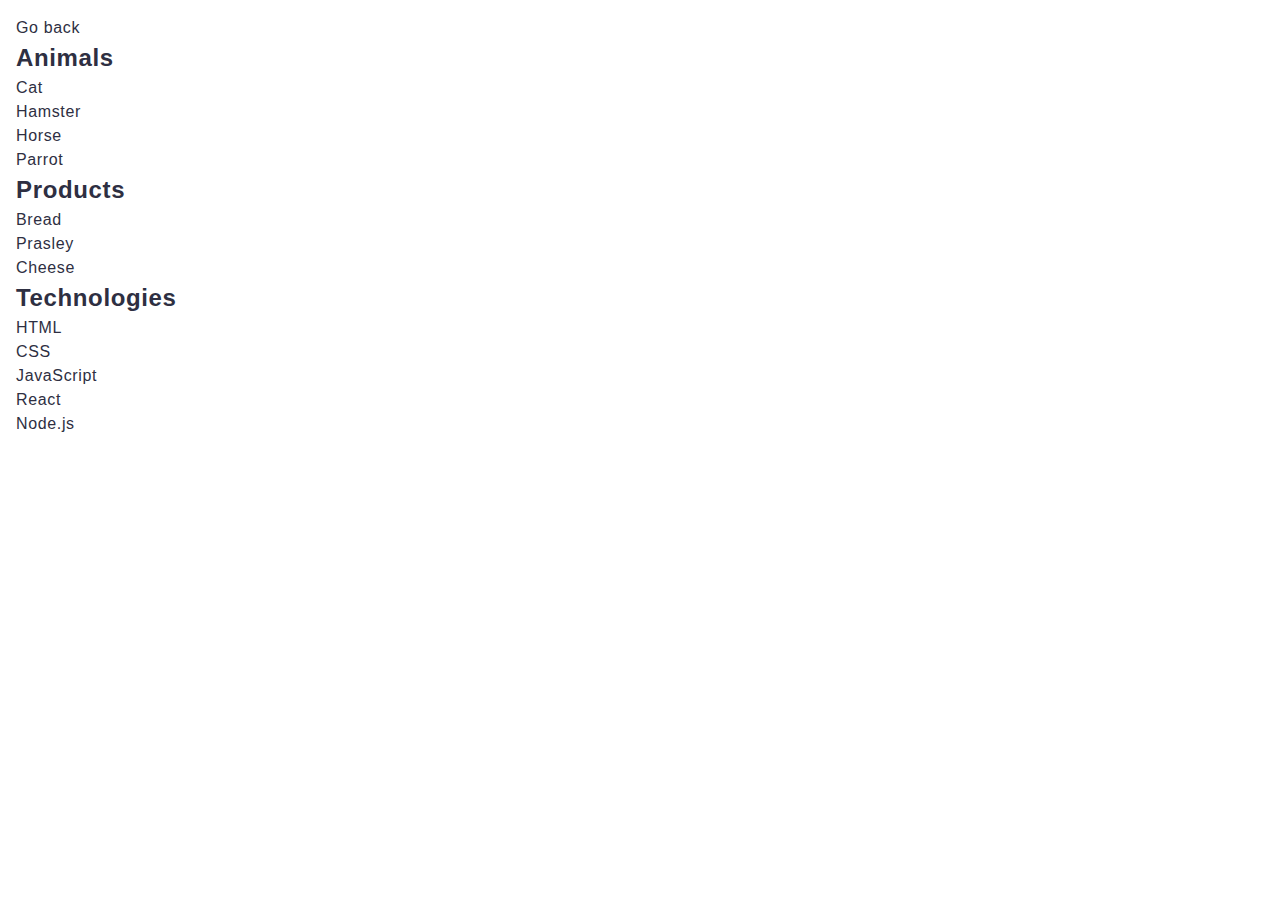
<file: task-1.html>
<!DOCTYPE html>
<html lang="en">
  <head>
    <meta charset="UTF-8" />
    <meta http-equiv="X-UA-Compatible" content="IE=edge" />
    <meta name="viewport" content="width=device-width, initial-scale=1.0" />
    <title>Task 1</title>
    <link rel="stylesheet" href="./css/common.css" />
  </head>
  <body>
    <p><a href="./index.html">Go back</a></p>

    <ul id="categories">
      <li class="item">
        <h2>Animals</h2>

        <ul>
          <li>Cat</li>
          <li>Hamster</li>
          <li>Horse</li>
          <li>Parrot</li>
        </ul>
      </li>
      <li class="item">
        <h2>Products</h2>

        <ul>
          <li>Bread</li>
          <li>Prasley</li>
          <li>Cheese</li>
        </ul>
      </li>
      <li class="item">
        <h2>Technologies</h2>

        <ul>
          <li>HTML</li>
          <li>CSS</li>
          <li>JavaScript</li>
          <li>React</li>
          <li>Node.js</li>
        </ul>
      </li>
    </ul>

    <script src="./js/task-1.js" type="module"></script>
  </body>
</html>
</file>
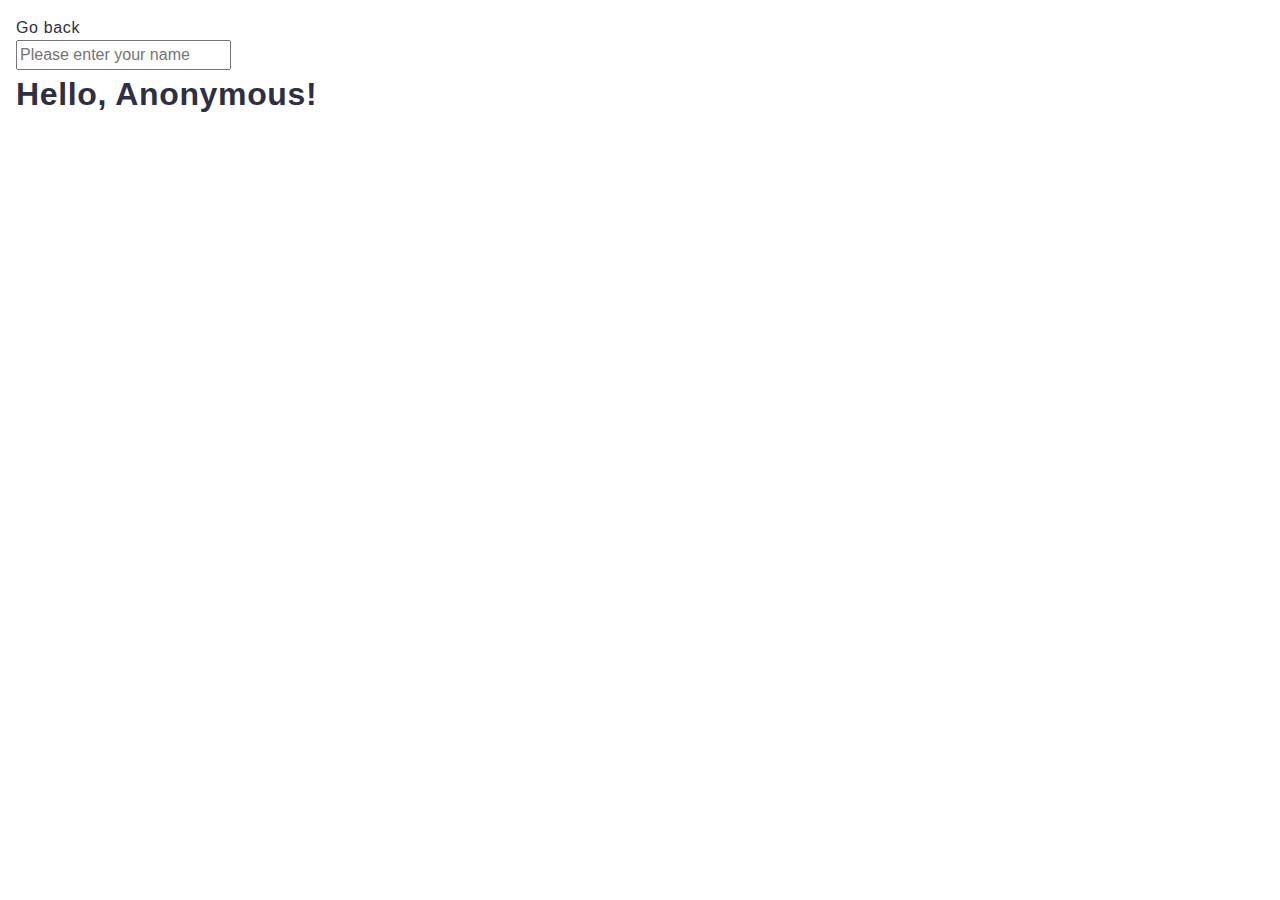
<file: task-3.html>
<!DOCTYPE html>
<html lang="en">
  <head>
    <meta charset="UTF-8" />
    <meta http-equiv="X-UA-Compatible" content="IE=edge" />
    <meta name="viewport" content="width=device-width, initial-scale=1.0" />
    <title>Task 3</title>
    <link rel="stylesheet" href="./css/common.css" />
  </head>
  <body>
    <p><a href="./index.html">Go back</a></p>

    <input type="text" id="name-input" placeholder="Please enter your name" />
    <h1>Hello, <span id="name-output">Anonymous</span>!</h1>

    <script src="./js/task-3.js" type="module"></script>
  </body>
</html>
</file>
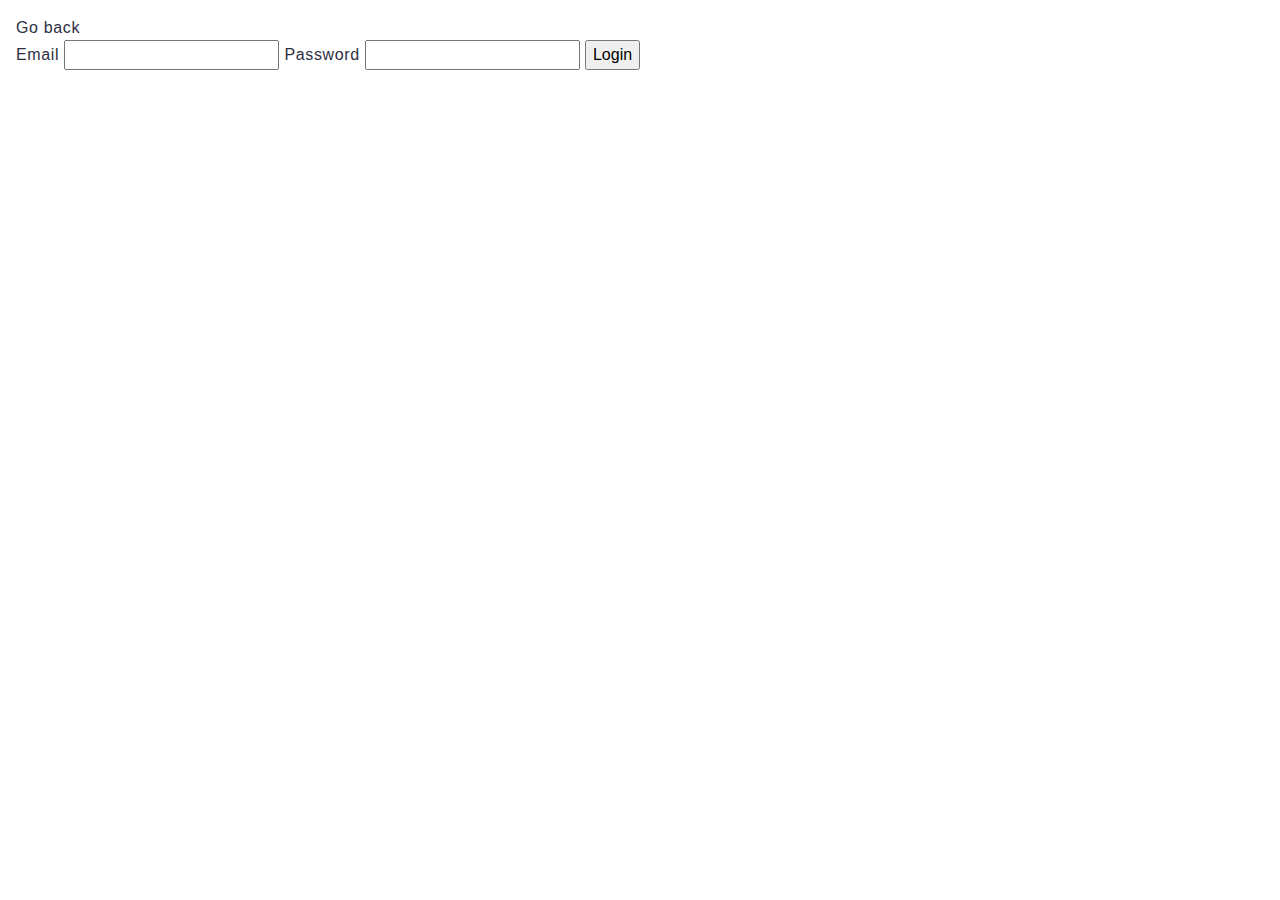
<file: task-4.html>
<!DOCTYPE html>
<html lang="en">
  <head>
    <meta charset="UTF-8" />
    <meta http-equiv="X-UA-Compatible" content="IE=edge" />
    <meta name="viewport" content="width=device-width, initial-scale=1.0" />
    <title>Task 4</title>
    <link rel="stylesheet" href="./css/common.css" />
  </head>
  <body>
    <p><a href="./index.html">Go back</a></p>

    <form class="login-form">
      <label>
        Email
        <input type="email" name="email" />
      </label>
      <label>
        Password
        <input type="password" name="password" />
      </label>
      <button type="submit">Login</button>
    </form>

    <script src="./js/task-4.js" type="module"></script>
  </body>
</html>
</file>
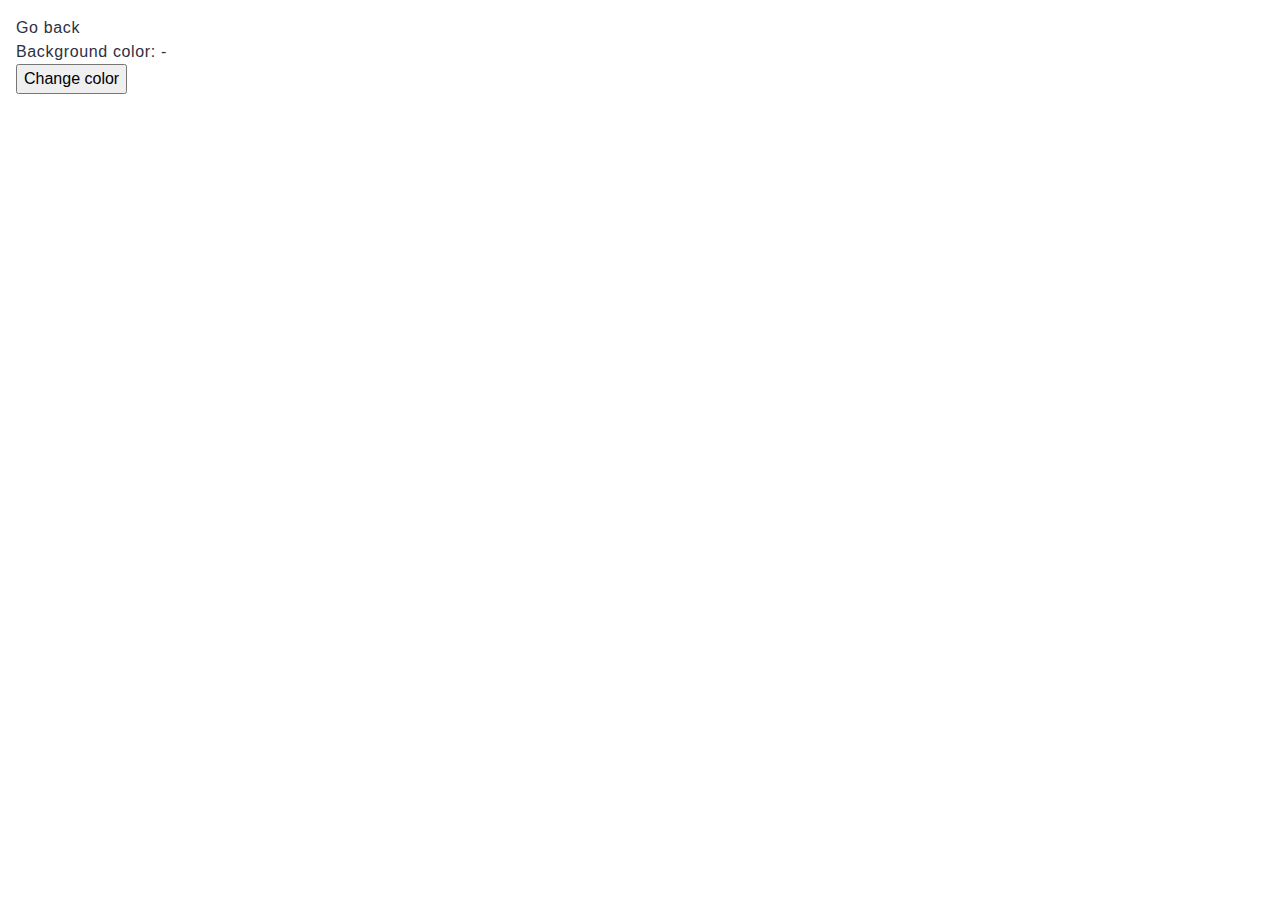
<file: task-5.html>
<!DOCTYPE html>
<html lang="en">
  <head>
    <meta charset="UTF-8" />
    <meta http-equiv="X-UA-Compatible" content="IE=edge" />
    <meta name="viewport" content="width=device-width, initial-scale=1.0" />
    <title>Task 5</title>
    <link rel="stylesheet" href="./css/common.css" />
  </head>
  <body>
    <p><a href="./index.html">Go back</a></p>

    <div class="widget">
      <p>Background color: <span class="color">-</span></p>
      <button type="button" class="change-color">Change color</button>
    </div>

    <script src="./js/task-5.js" type="module"></script>
  </body>
</html>
</file>
<file: css/common.css>
* {
  box-sizing: border-box;
}

body {
  margin: 16px;
  font-family: "Montserrat", sans-serif;
  font-weight: 400;
  font-size: 16px;
  line-height: 1.5;
  letter-spacing: 0.04em;
  color: #2e2f42;
}
.btn-go-back {
  margin-bottom: 16px;
}
.go-back {
  border-radius: 8px;
  padding: 8px 16px;
  width: 86px;
  height: 40px;
  background-color: #fff;
  color: #2e2f42;
  transition: background-color 250ms cubic-bezier(0.4, 0, 0.2, 1),
    color 250ms cubic-bezier(0.4, 0, 0.2, 1);
}
.go-back:hover,
.go-back:focus {
  background-color: #2e2f42;
  color: #fff;
}
h1,
h2,
h3,
h4,
h5,
h6,
p {
  margin: 0;
}

p:last-child {
  margin-bottom: 0;
}

ul,
ol {
  margin: 0;
  padding: 0;
  list-style: none;
}

a {
  color: inherit;
  text-decoration: none;
}

button {
  cursor: pointer;
}

button,
input,
textarea,
select {
  font-family: inherit;
  font-size: inherit;
  line-height: inherit;
}

img {
  display: block;
  max-width: 100%;
  height: auto;
}
.menu {
  display: flex;
  flex-wrap: wrap;
  list-style: none;
  gap: 16px;
  justify-content: center;
  text-align: center;
  margin: 50px auto;
}
.menu-item {
  flex: 0 1 calc(33.333% - 16px);
  border-radius: 8px;
  padding: 8px 16px;
  width: 86px;
  height: 40px;
  background-color: #fff;
  color: #2e2f42;
  transition: background-color 250ms cubic-bezier(0.4, 0, 0.2, 1),
    color 250ms cubic-bezier(0.4, 0, 0.2, 1);
}
.menu-item:hover,
.menu-item:focus {
  background-color: #2e2f42;
  color: #fff;
}
@import url("./reset.css");
@import url("./task-1.css");
@import url("./task-2.css");
@import url("./task-3.css");
@import url("./task-4.css");
@import url("./task-5.css");
</file>
